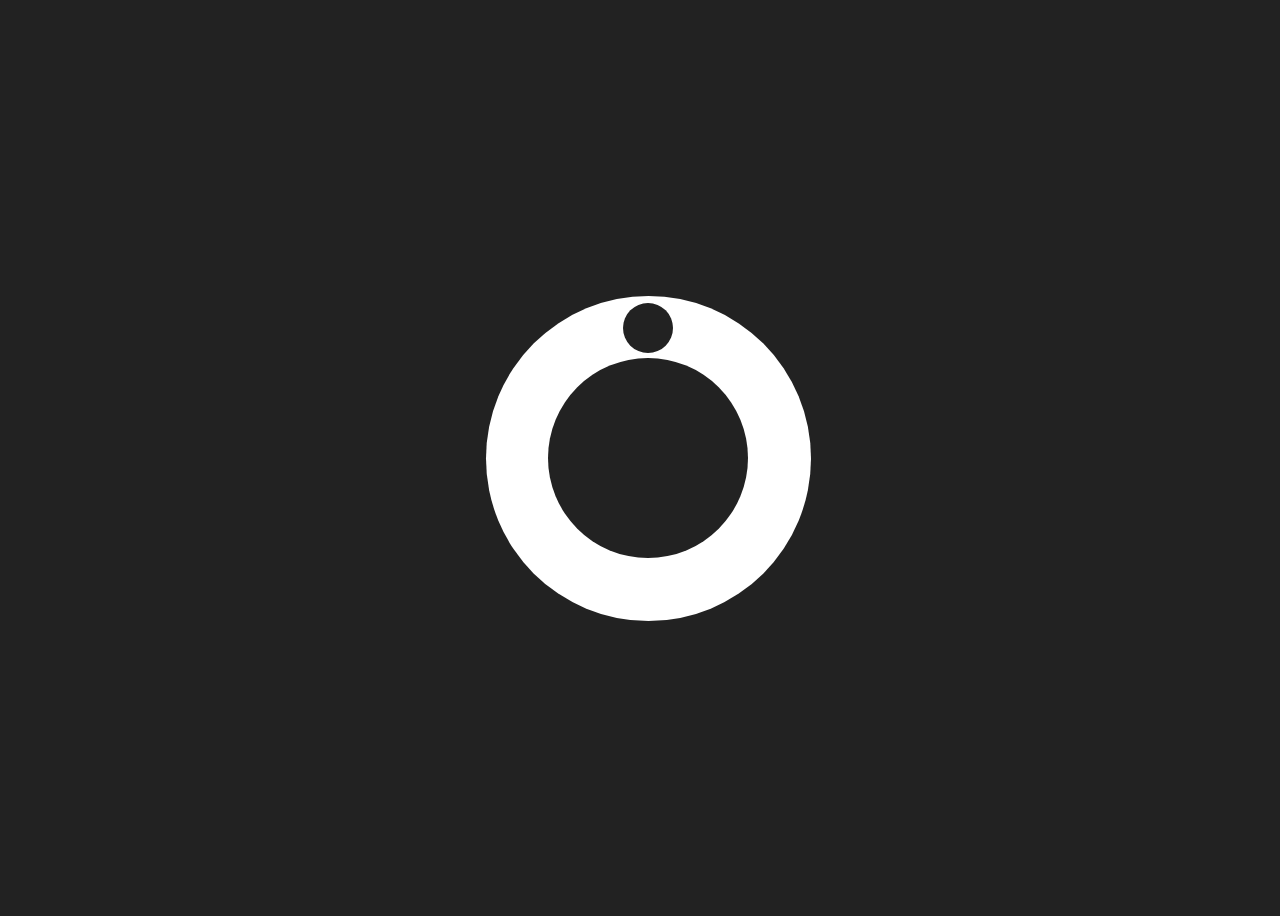
<file: index.html>
<!DOCTYPE html>
<html lang="en">
<head>
    <meta charset="UTF-8">
    <title>Initial animation</title>
    <link rel="stylesheet" href="style.css">
    <base href="/">
</head>
<body>

<div class="circle">
    <div class="inner"></div>
</div>

</body>
</html>
</file>
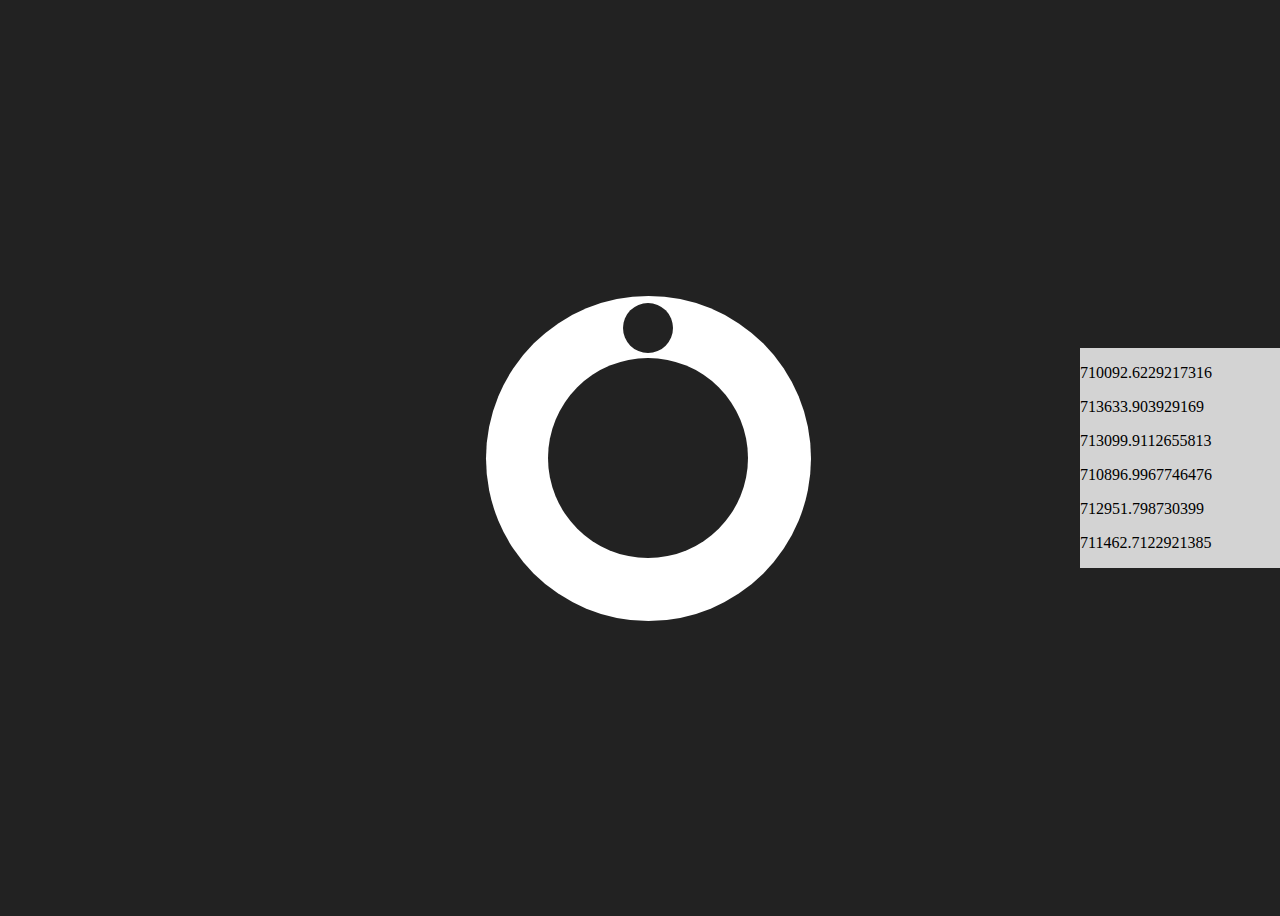
<file: noworker.html>
<!DOCTYPE html>
<html lang="en">
<head>
    <meta charset="UTF-8">
    <title>Initial animation</title>
    <link rel="stylesheet" href="style.css">
</head>
<body>

<div class="circle">
    <div class="inner"></div>
</div>

<div id="data" class="calc">
</div>

<script>

    function appendData(data) {
        const p = document.createElement('p');
        p.innerText = data;

        const div = document.getElementById('data');
        div.appendChild(p);

        if (div.children.length > 10) {
            document.querySelector('p').remove();
        }
    }

    setInterval(function () {
        let sum = 0;
        for (let i = 0; i < 100000; i++) {
            sum += eval('Math.sqrt(Math.sqrt(i)) * Math.random()');
        }
        appendData(sum);
    }, 100);

</script>

</body>
</html>
</file>
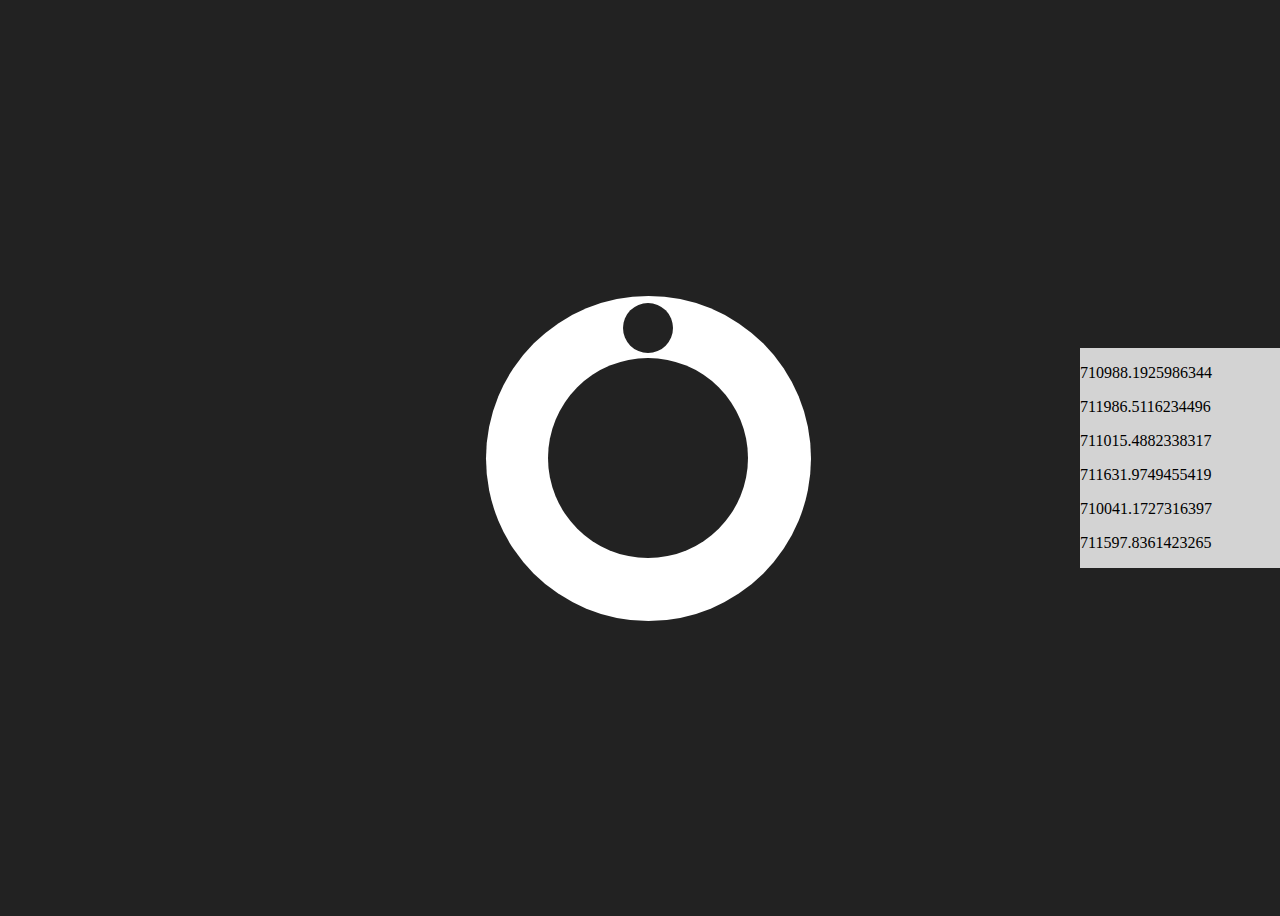
<file: worker.html>
<!DOCTYPE html>
<html lang="en">
<head>
    <meta charset="UTF-8">
    <title>Initial animation</title>
    <link rel="stylesheet" href="style.css">
</head>
<body>

<div class="circle">
    <div class="inner"></div>
</div>

<div id="data" class="calc">
</div>

<script>
    function appendData(data) {
        const p = document.createElement('p');
        p.innerText = data;

        const div = document.getElementById('data');
        div.appendChild(p);

        if (div.children.length > 10) {
            document.querySelector('p').remove();
        }
    }


    if (window.Worker) {
        const worker = new Worker('worker.js');
        worker.onmessage = function (e) {
            appendData(e.data);
        }
    }

</script>

</body>
</html>
</file>
<file: style.css>
.calc {
    width: 200px;
    position: absolute;
    right: 0;
    background-color: lightgray;
    color: black;
}

body {
    display: flex;
    width: 100%;
    height: 100vh;
    background: #222;
    justify-content: center;
    align-items: center;
}

body .circle {
    width: 325px;
    height: 325px;
    display: block;
    background: #fff;
    border-radius: 500%;
    position: relative;
    animation: rotation 2s linear infinite;
}

@keyframes rotation {
    0% {
        transform: rotate(0deg);
    }
    100% {
        transform: rotate(360deg);
    }
}

body .circle .inner {
    width: 200px;
    height: 200px;
    background: #222;
    position: absolute;
    left: 50%;
    top: 50%;
    transform: translateX(-50%) translateY(-50%);
    border-radius: 100%;
    box-shadow: 0 -130px 0 -75px #222;
    animation: switch 8s ease-in-out infinite;
}

@keyframes switch {
    0% {
        top: 50%;
        transform: translateX(-50%) translateY(-50%);
        width: 200px;
        height: 200px;
        box-shadow: 0 -130px 0 -75px #222;
    }
    25% {
        top: 50%;
        transform: translateX(-50%) translateY(-50%);
        width: 200px;
        height: 200px;
        box-shadow: 0 -130px 0 -75px #222;
    }
    50% {
        top: calc(100% - 55px);
        width: 50px;
        height: 50px;
        box-shadow: 0 -130px 0 75px #222;
        transform: translateX(-50%) translateY(0);
    }
    75% {
        top: calc(100% - 55px);
        width: 50px;
        height: 50px;
        box-shadow: 0 -130px 0 75px #222;
        transform: translateX(-50%) translateY(0);
    }
    100% {
        top: 50%;
        transform: translateX(-50%) translateY(-50%);
        width: 200px;
        height: 200px;
        box-shadow: 0 -130px 0 -75px #222;
    }
}
</file>
